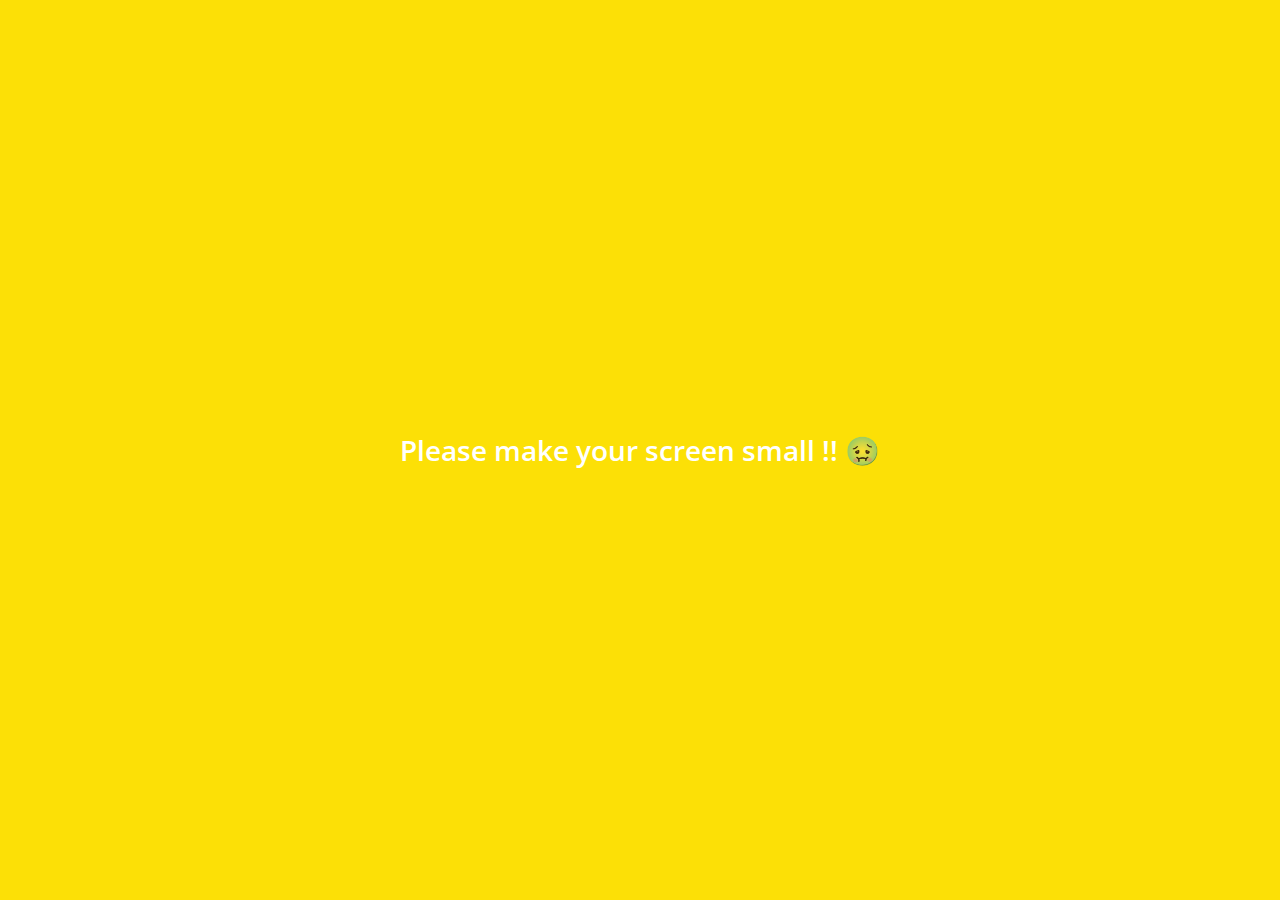
<file: index.html>
<!DOCTYPE html>
<html lang="en">
  <head>
    <meta charset="UTF-8" />
    <meta name="viewport" content="width=device-width, initial-scale=1.0" />
    <meta http-equiv="X-UA-Compatible" content="ie=edge" />
    <link
      rel="stylesheet"
      href="https://use.fontawesome.com/releases/v5.7.2/css/all.css"
      integrity="sha384-fnmOCqbTlWIlj8LyTjo7mOUStjsKC4pOpQbqyi7RrhN7udi9RwhKkMHpvLbHG9Sr"
      crossorigin="anonymous"
    />
    <link rel="stylesheet" href="css/styles.css" />
    <title>Chats | Kakao Clone</title>
  </head>
  <body>
    <div class="status-bar">
      <div class="status-bar_column">
        <span class="status-bar__clock">13:54</span>
      </div>
      <div class="status-bar_column">
        <i class="fas fa-clock"></i>
        <i class="fas fa-volume-mute"></i>
        <i class="fas fa-wifi"></i>
        <span class="status-bar__battery-level">100%</span>
        <i class="fas fa-battery-full"></i>
      </div>
    </div>
    <header class="header">
      <div class="header__header-column">
        <h1 class="header__title">Chats</h1>
      </div>
      <div class="header__header-column">
        <span class="header__icon">
          <i class="fas fa-search"></i>
        </span>
        <span class="header__icon">
          <i class="far fa-comment"></i>
        </span>
        <span class="header__icon">
          <i class="fas fa-cog"></i>
        </span>
      </div>
    </header>
    <main class="chats">
      <ul class="chats__list">
        <li class="chats__chat chat">
          <a href="chat.html">
            <div class="chats__chat friend friend--lg">
              <div class="friend__column">
                <img src="images/avatar.jpg" class="m__avatar friend__avatar" />
                <div class="friend__content">
                  <span class="friend__name">
                    Lynn
                  </span>
                  <span class="friend__bottom-text">
                    Going home!
                  </span>
                </div>
              </div>
              <div class="friend__column">
                <span class="chat__timestamp">
                  February 14
                </span>
              </div>
            </div>
          </a>
        </li>
      </ul>
    </main>
    <nav class="nav">
      <ul class="nav__list">
        <li class="nav__list-item">
          <a href="friends.html" class="nav__list-link">
            <i class="far fa-user"></i>
          </a>
        </li>
        <li class="nav__list-item">
          <a href="index.html" class="nav__list-link">
            <div class="nav__badge">8</div>
            <i class="fas fa-comment"></i>
          </a>
        </li>
        <li class="nav__list-item">
          <a href="find.html" class="nav__list-link">
            <i class="fas fa-search"></i>
          </a>
        </li>
        <li class="nav__list-item">
          <a href="more.html" class="nav__list-link">
            <i class="fas fa-ellipsis-h"></i>
          </a>
        </li>
      </ul>
    </nav>
    <div class="bigScreen">
      <span class="bigScreen__text">Please make your screen small !! 🤢</span>
    </div>
  </body>
</html>
</file>
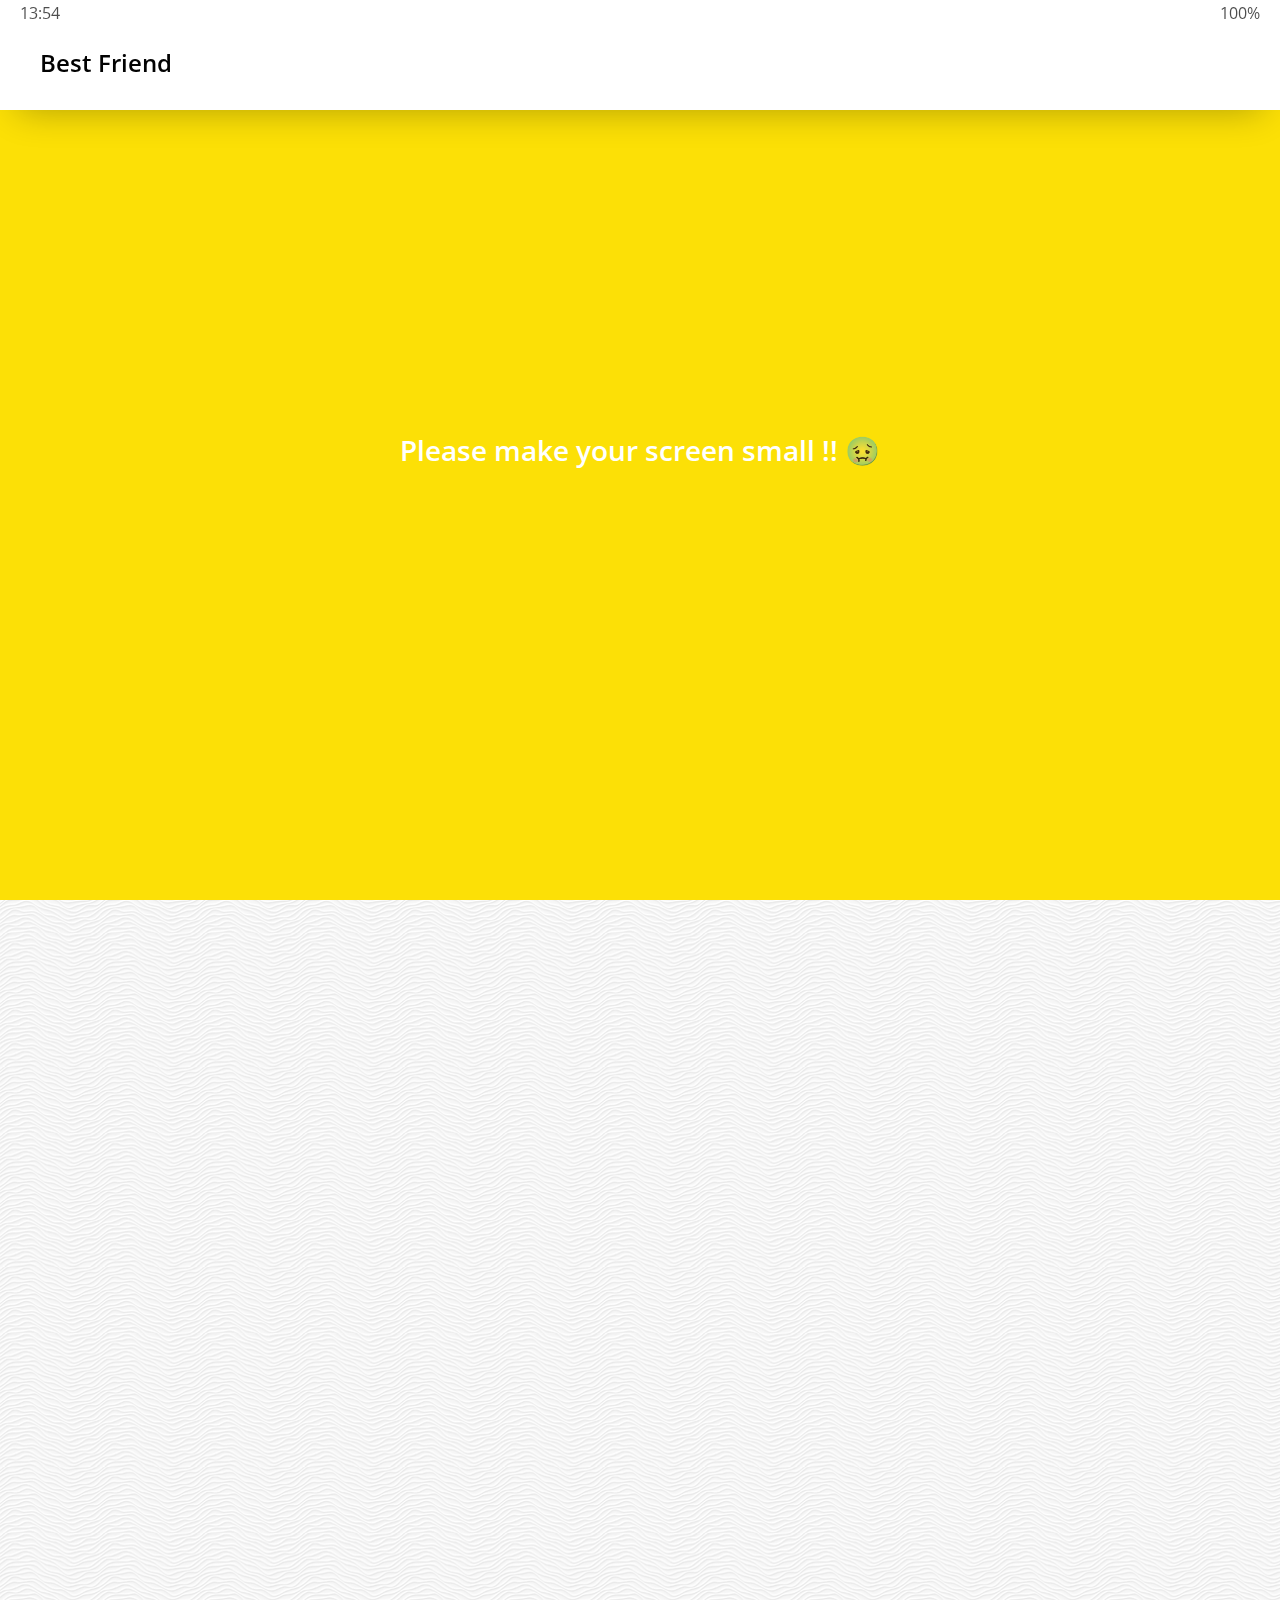
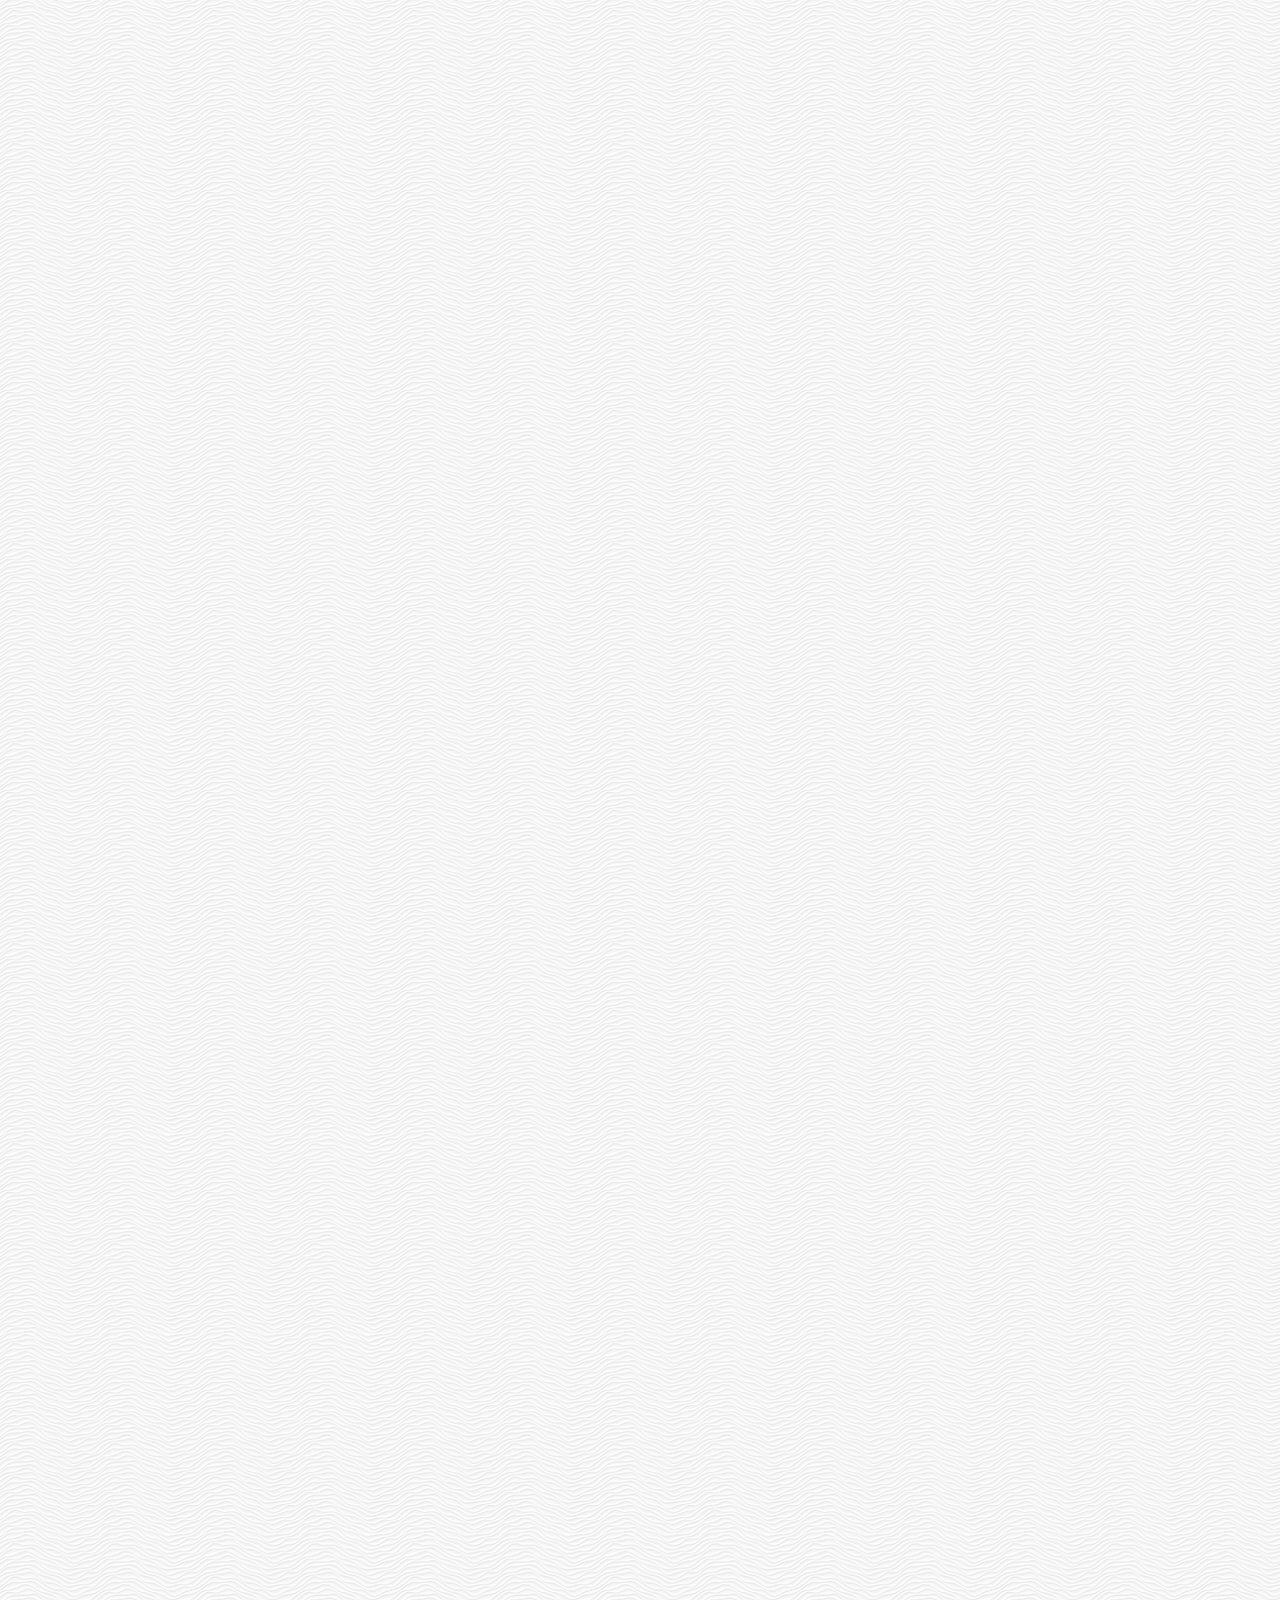
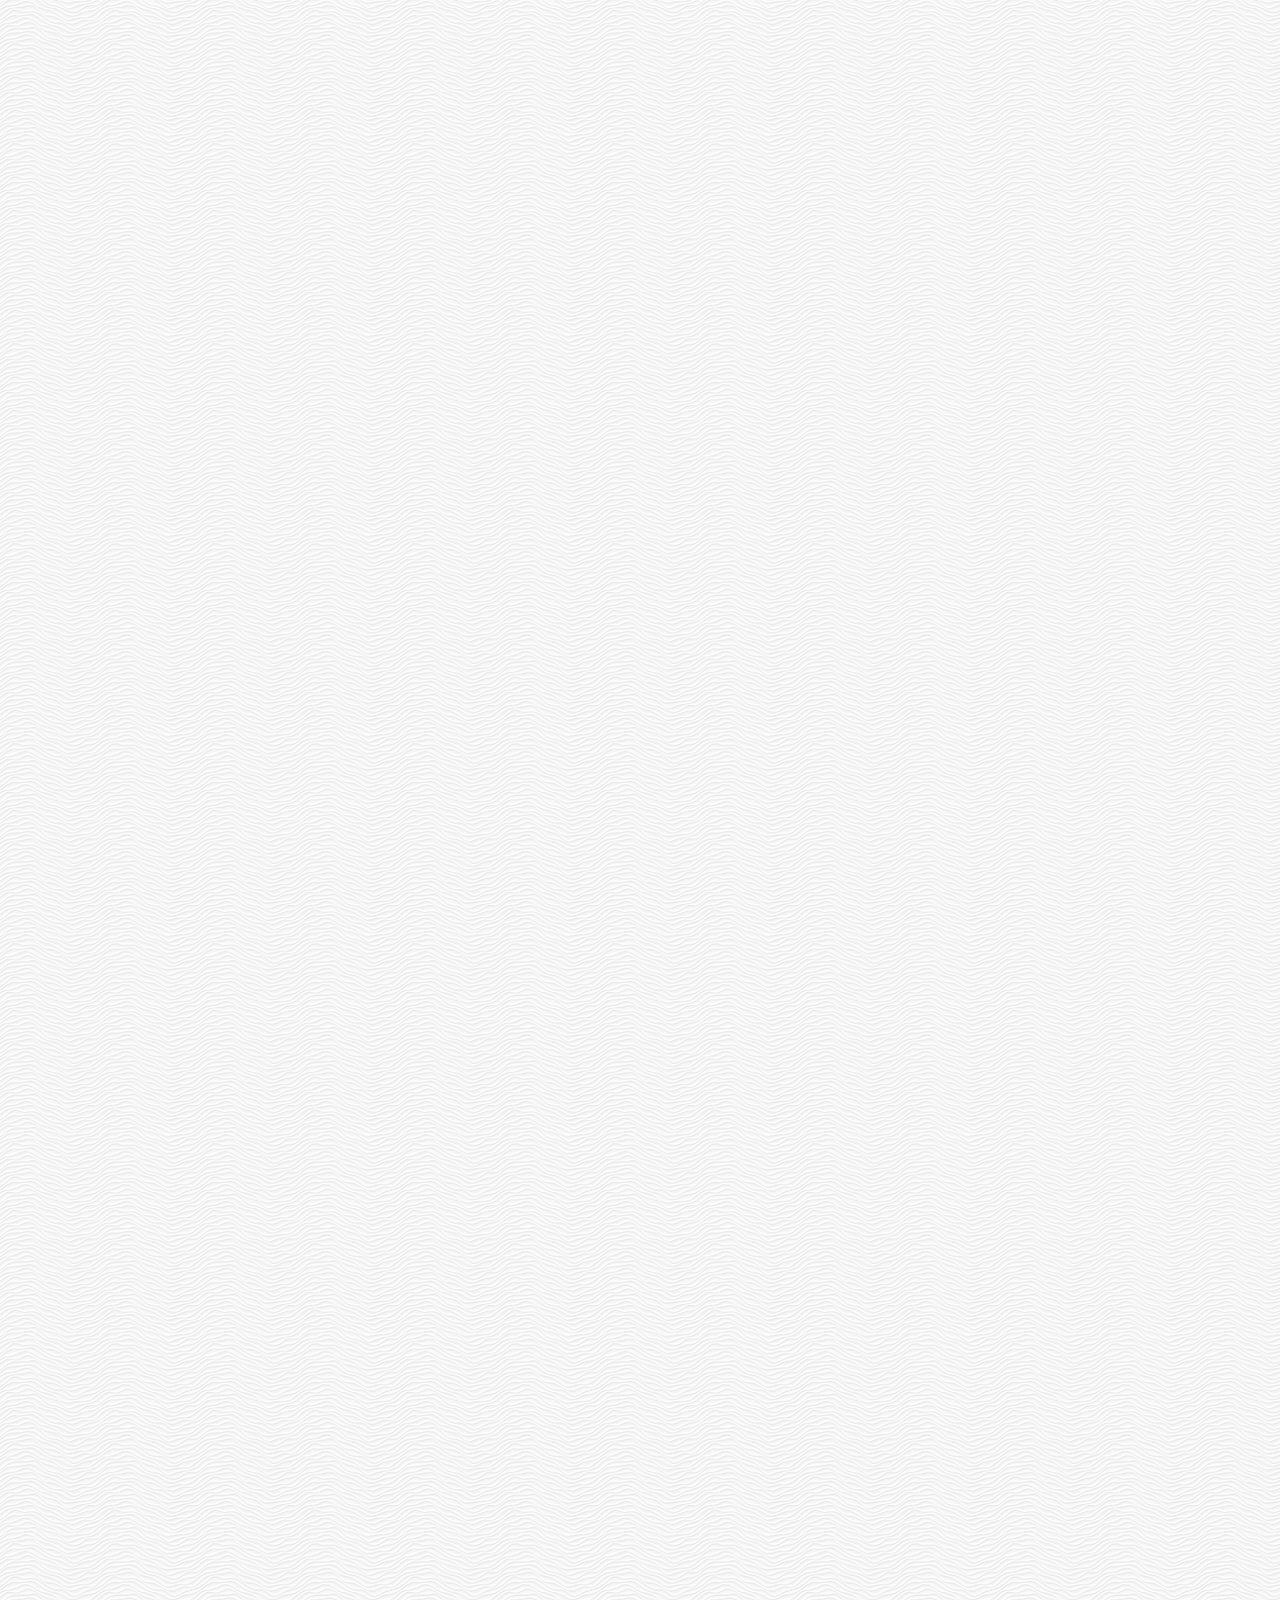
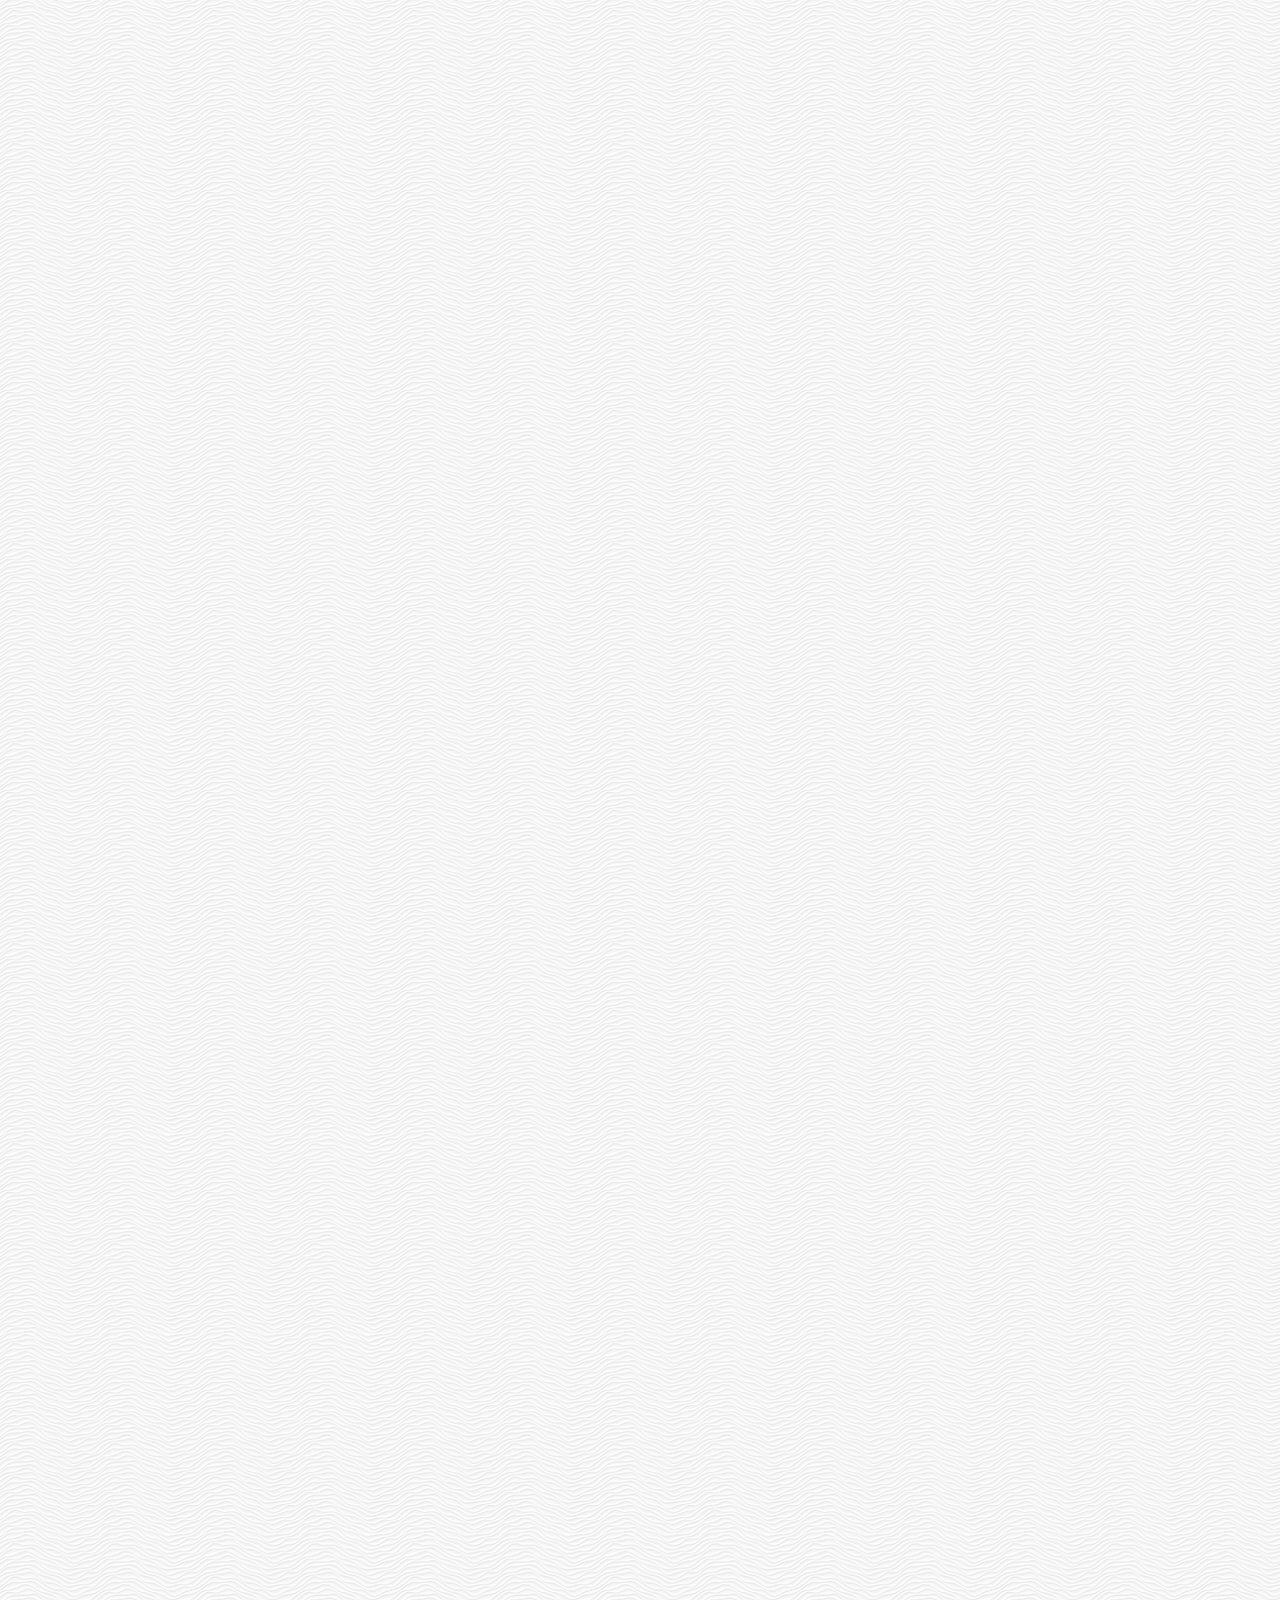
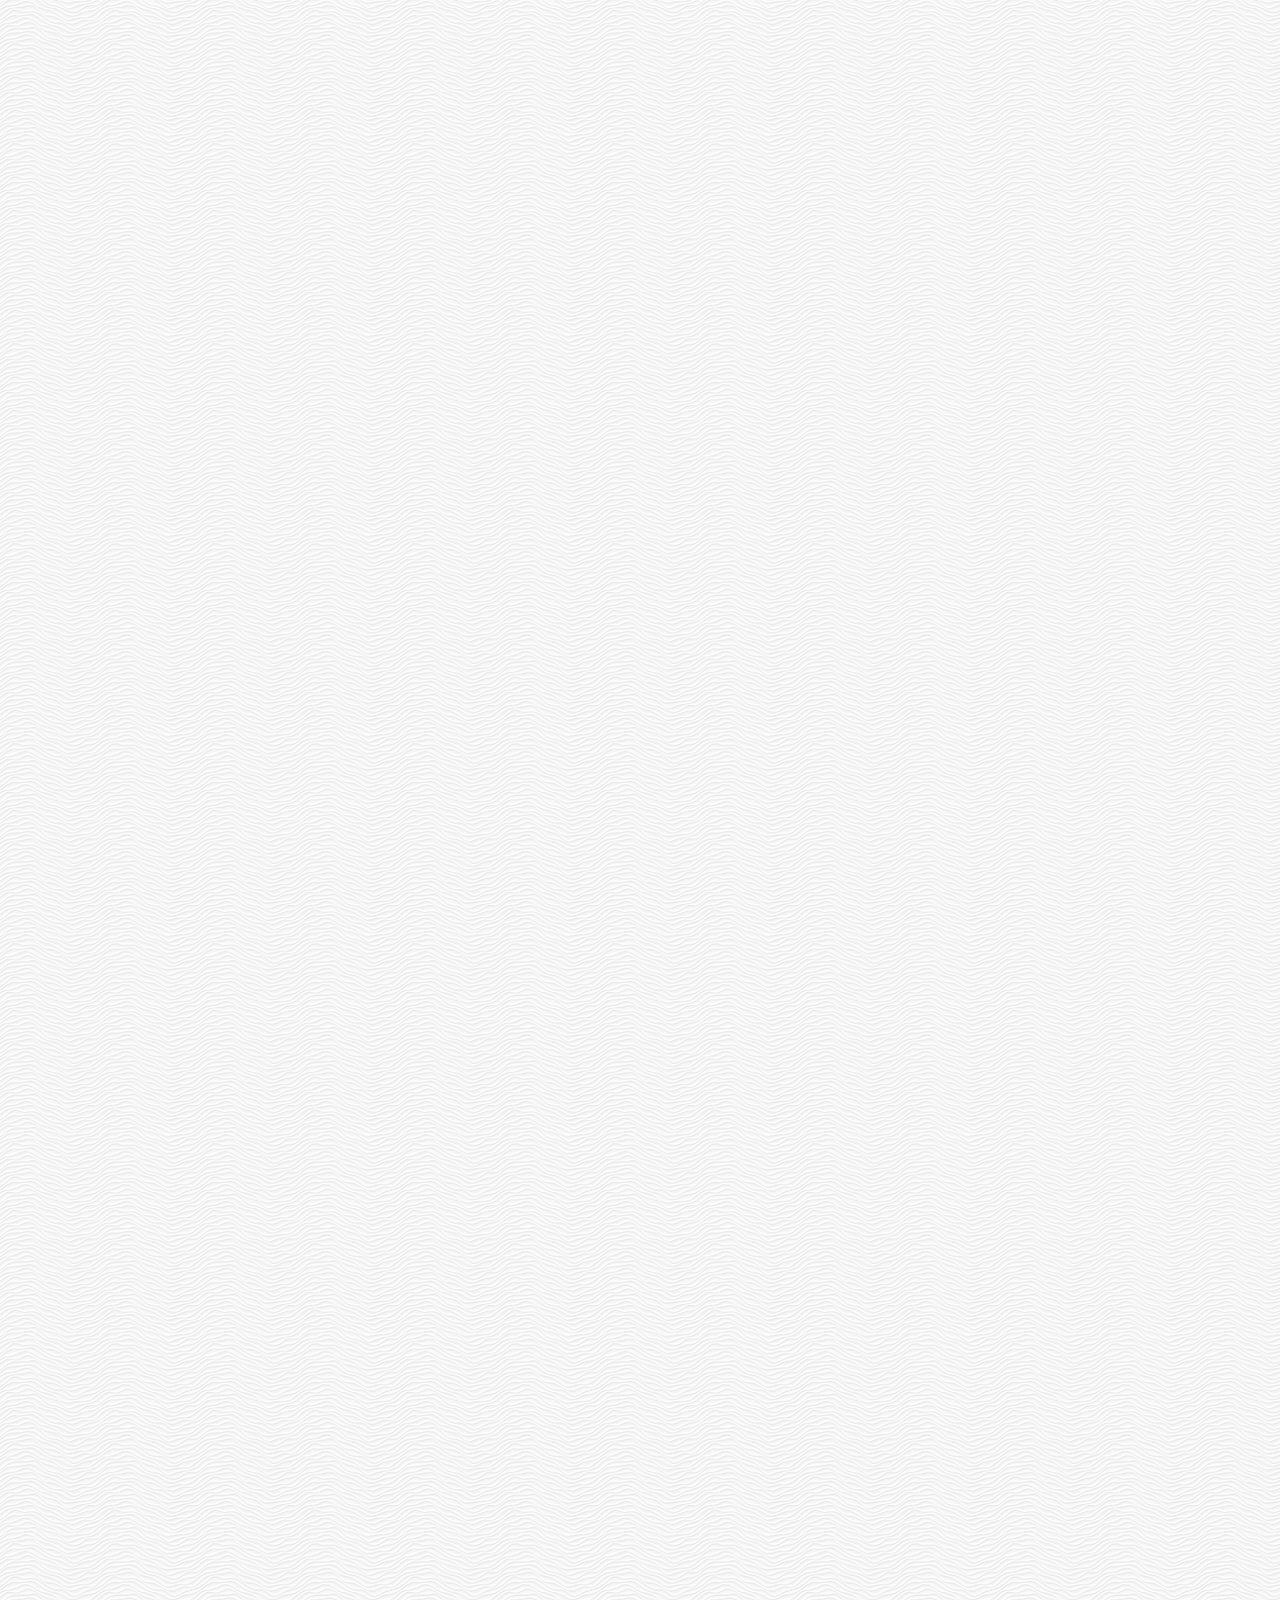
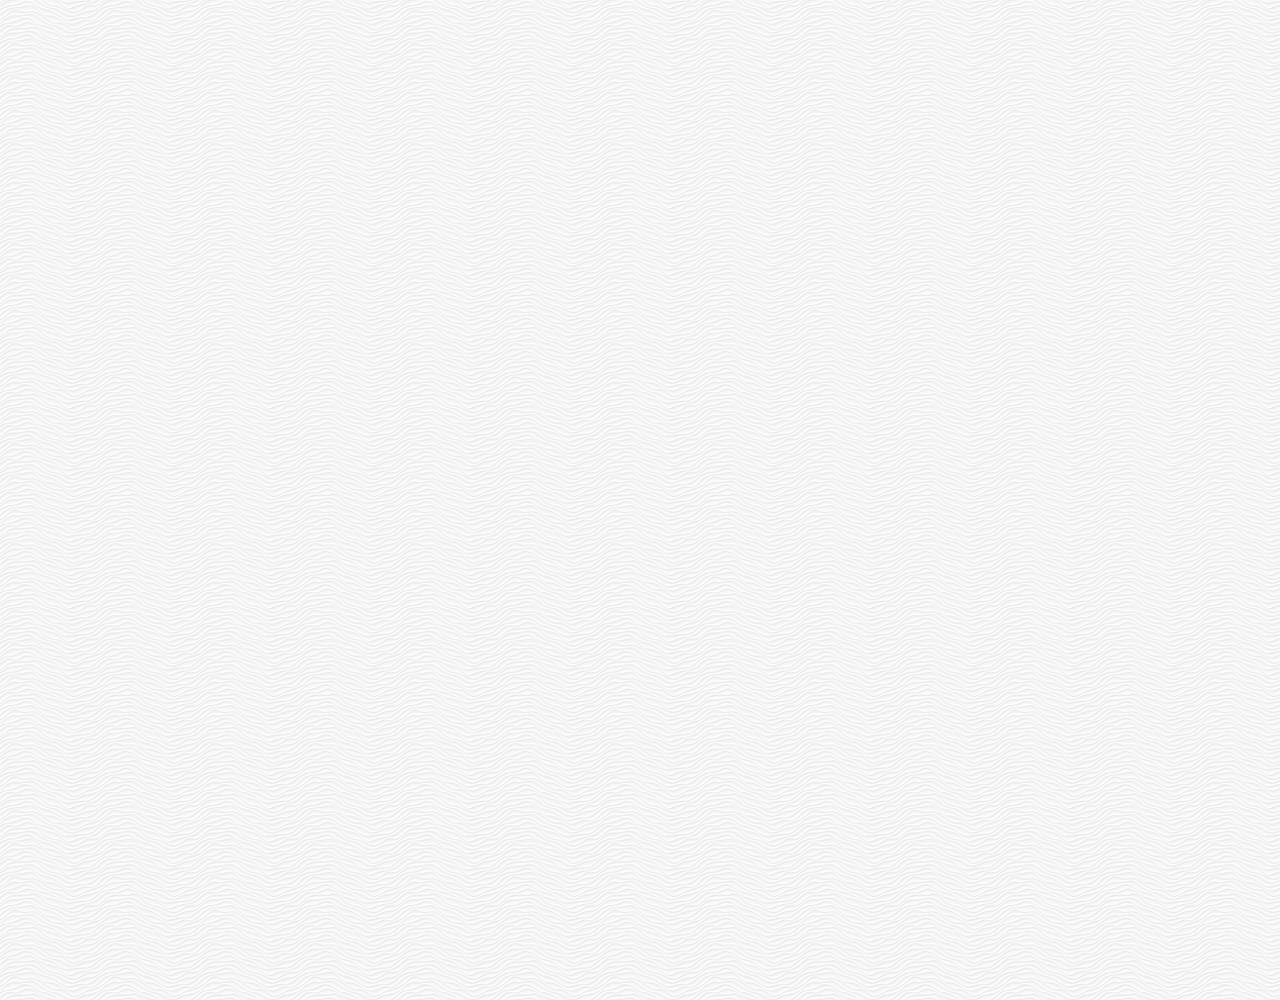
<file: chat.html>
<!DOCTYPE html>
<html lang="en">
  <head>
    <meta charset="UTF-8" />
    <meta name="viewport" content="width=device-width, initial-scale=1.0" />
    <meta http-equiv="X-UA-Compatible" content="ie=edge" />
    <link
      rel="stylesheet"
      href="https://use.fontawesome.com/releases/v5.7.2/css/all.css"
      integrity="sha384-fnmOCqbTlWIlj8LyTjo7mOUStjsKC4pOpQbqyi7RrhN7udi9RwhKkMHpvLbHG9Sr"
      crossorigin="anonymous"
    />
    <link rel="stylesheet" href="css/styles.css" />
    <title>Chat | Kakao Clone</title>
  </head>
  <body class="chats-body">
    <div class="header-wrapper">
      <div class="status-bar">
        <div class="status-bar_column">
          <span class="status-bar__clock">13:54</span>
        </div>
        <div class="status-bar_column">
          <i class="fas fa-clock"></i>
          <i class="fas fa-volume-mute"></i>
          <i class="fas fa-wifi"></i>
          <span class="status-bar__battery-level">100%</span>
          <i class="fas fa-battery-full"></i>
        </div>
      </div>
      <header class="header">
        <div class="header__header-column">
          <a href="index.html" class="header__back-btn">
            <i class="fas fa-arrow-left"></i>
          </a>
          <h1 class="header__title">Best Friend</h1>
        </div>
        <div class="header__header-column">
          <span class="header__icon">
            <i class="fas fa-search"></i>
          </span>
          <span class="header__icon">
            <i class="fas fa-bars"></i>
          </span>
        </div>
      </header>
    </div>
    <main class="chat-screen">
      <ul class="chat__messages">
        <span class="chat__timestamp">Thursday, February 2020</span>
        <li class="incoming__message message">
          <img src="images/avatar.jpg" class="g-avatar message__avatar" />
          <div class="message__content">
            <span class="message__author">Best Friend</span>
            <span class="message__bubble">
              Congrats I love you!
            </span>
          </div>
        </li>
        <li class="sent-message message">
          <div class="message__content">
            <span class="message__bubble">
              Thank you. See you soon!
            </span>
          </div>
        </li>
        <li class="incoming__message message">
          <img src="images/avatar.jpg" class="g-avatar message__avatar" />
          <div class="message__content">
            <span class="message__author">Best Friend</span>
            <span class="message__bubble">
              Congrats I love you!
            </span>
          </div>
        </li>
        <li class="sent-message message">
          <div class="message__content">
            <span class="message__bubble">
              Thank you. See you soon!
            </span>
          </div>
        </li>
      </ul>
    </main>
    <div class="chat__write--container">
      <input
        type="text"
        class="chat__write"
        placeholder="Send message"
        class="chat__write-input"
      />
      <div class="chat__icon-left chat__icon">
        <i class="far fa-plus-square"></i>
      </div>
      <div class="chat__icon-right chat__icon">
        <span class="chat__write-icon">
          <i class="far fa-smile-wink"></i>
        </span>
        <span class="chat__write-icon">
          <i class="fas fa-microphone"></i>
        </span>
      </div>
      <div class="bigScreen">
        <span class="bigScreen__text">Please make your screen small !! 🤢</span>
      </div>
    </div>
  </body>
</html>
</file>
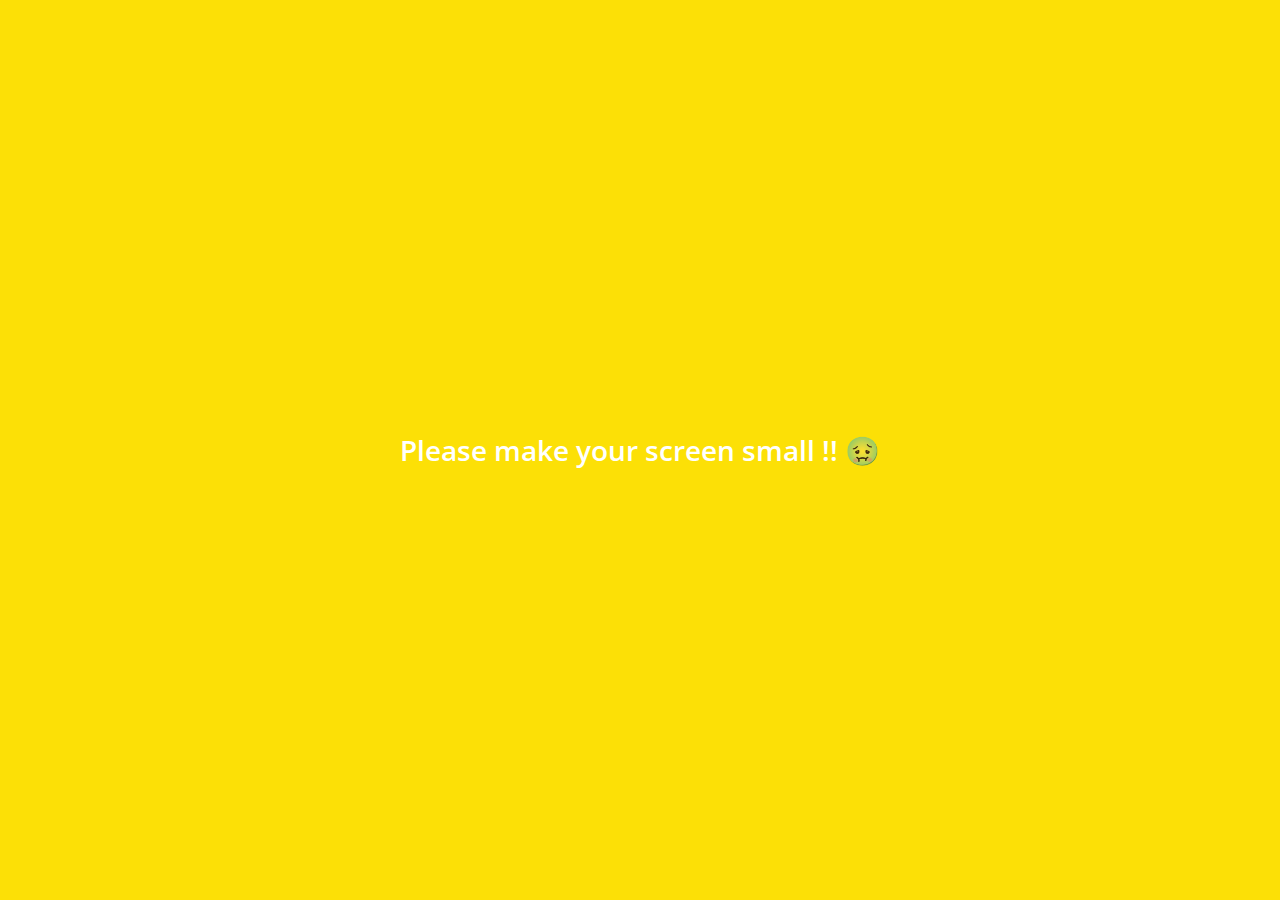
<file: find.html>
<!DOCTYPE html>
<html lang="en">
  <head>
    <meta charset="UTF-8" />
    <meta name="viewport" content="width=device-width, initial-scale=1.0" />
    <meta http-equiv="X-UA-Compatible" content="ie=edge" />
    <link
      rel="stylesheet"
      href="https://use.fontawesome.com/releases/v5.7.2/css/all.css"
      integrity="sha384-fnmOCqbTlWIlj8LyTjo7mOUStjsKC4pOpQbqyi7RrhN7udi9RwhKkMHpvLbHG9Sr"
      crossorigin="anonymous"
    />
    <link rel="stylesheet" href="css/styles.css" />
    <title>Find | Kakao Clone</title>
  </head>
  <body>
    <div class="status-bar">
      <div class="status-bar_column">
        <span class="status-bar__clock">13:54</span>
      </div>
      <div class="status-bar_column">
        <i class="fas fa-clock"></i>
        <i class="fas fa-volume-mute"></i>
        <i class="fas fa-wifi"></i>
        <span class="status-bar__battery-level">100%</span>
        <i class="fas fa-battery-full"></i>
      </div>
    </div>
    <header class="header">
      <div class="header__header-column">
        <h1 class="header__title">Find</h1>
      </div>
      <div class="header__header-column">
        <span class="header__icon">
          <i class="fas fa-search"></i>
        </span>
        <span class="header__icon">
          <i class="fas fa-cog"></i>
        </span>
      </div>
    </header>
    <main class="find">
      <header class="find__header">
        <ul class="find__header-list">
          <li class="find__header-btn header-btn">
            <span class="header-btn__icon">
              <i class="fas fa-qrcode fa-2x"></i>
            </span>
            <span class="header-btn__title">
              QR Code
            </span>
          </li>
          <li class="find__header-btn header-btn">
            <span class="header-btn__icon">
              <i class="fas fa-user-plus fa-2x"></i>
            </span>
            <span class="header-btn__title">
              Add by Contacts
            </span>
          </li>
          <li class="find__header-btn header-btn">
            <span class="header-btn__icon">
              <i class="fas fa-passport fa-2x"></i>
            </span>
            <span class="header-btn__title">
              Add by ID
            </span>
          </li>
          <li class="find__header-btn header-btn">
            <span class="header-btn__icon">
              <i class="far fa-envelope fa-2x"></i>
            </span>
            <span class="header-btn__title">
              Invite
            </span>
          </li>
        </ul>
      </header>
      <ul class="find__recommended">
        <h5 class="find__title">
          Recommended Friends
        </h5>
        <li class="find__friend friend friend--lg">
          <div class="friend__column">
            <img src="images/avatar.jpg" class="friend__avatar" />
            <div class="friend__content">
              <span class="friend__name">
                Hong Min Gi
              </span>
            </div>
          </div>
          <div class="friend__column">
            <div class="friend__add-btn">
              <i class="fas fa-user-plus"></i>
            </div>
          </div>
        </li>
      </ul>
    </main>
    <nav class="nav">
      <ul class="nav__list">
        <li class="nav__list-item">
          <a href="friends.html" class="nav__list-link">
            <i class="far fa-user"></i>
          </a>
        </li>
        <li class="nav__list-item">
          <a href="index.html" class="nav__list-link">
            <div class="nav__badge">8</div>
            <i class="far fa-comment"></i>
          </a>
        </li>
        <li class="nav__list-item">
          <a href="find.html" class="nav__list-link">
            <i class="fas fa-search"></i>
          </a>
        </li>
        <li class="nav__list-item">
          <a href="more.html" class="nav__list-link">
            <i class="fas fa-ellipsis-h"></i>
          </a>
        </li>
      </ul>
    </nav>
    <div class="bigScreen">
      <span class="bigScreen__text">Please make your screen small !! 🤢</span>
    </div>
  </body>
</html>
</file>
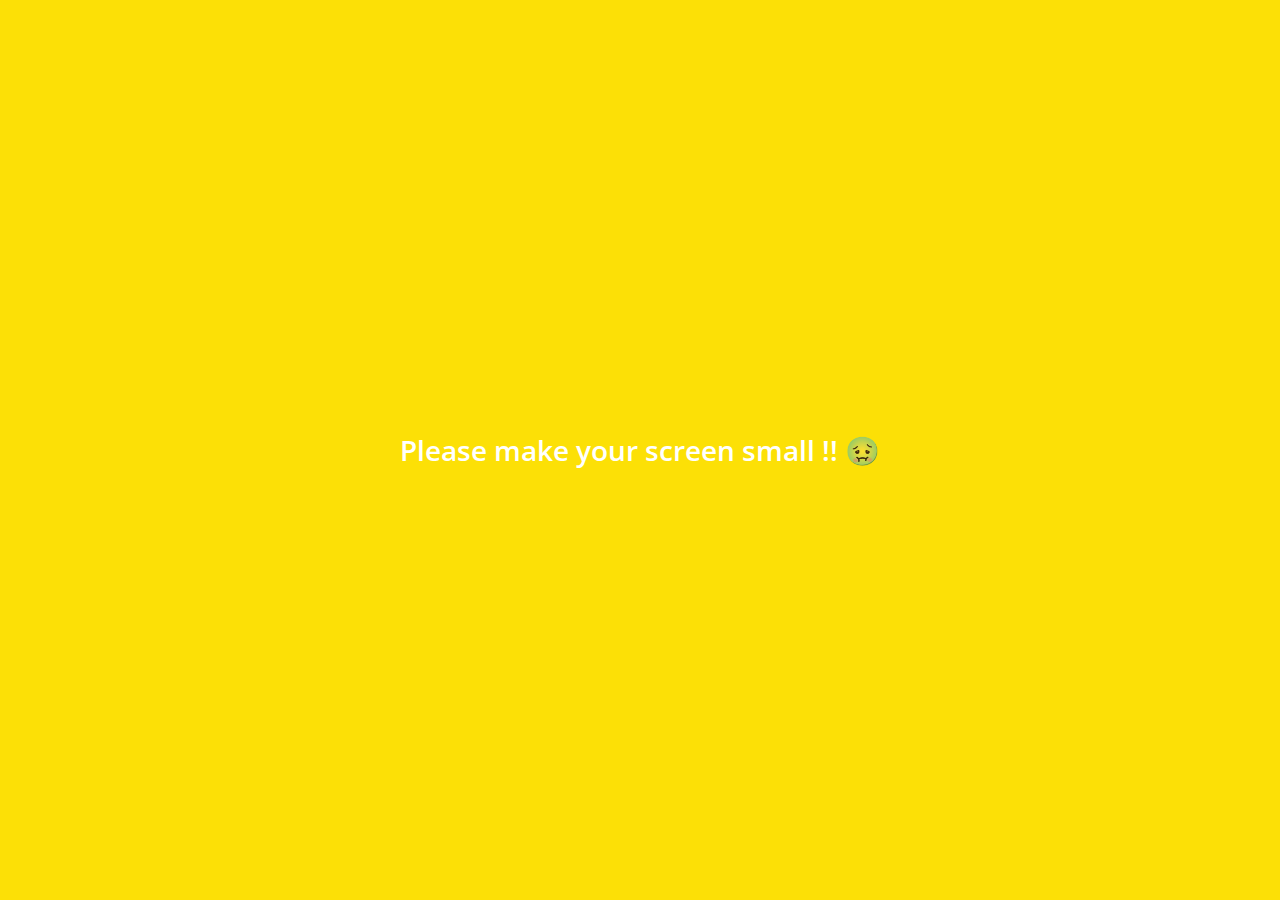
<file: friends.html>
<!DOCTYPE html>
<html lang="en">
  <head>
    <meta charset="UTF-8" />
    <meta name="viewport" content="width=device-width, initial-scale=1.0" />
    <meta http-equiv="X-UA-Compatible" content="ie=edge" />
    <link
      rel="stylesheet"
      href="https://use.fontawesome.com/releases/v5.7.2/css/all.css"
      integrity="sha384-fnmOCqbTlWIlj8LyTjo7mOUStjsKC4pOpQbqyi7RrhN7udi9RwhKkMHpvLbHG9Sr"
      crossorigin="anonymous"
    />
    <link rel="stylesheet" href="css/styles.css" />
    <title>Friends | Kakao Clone</title>
  </head>
  <body>
    <div class="status-bar">
      <div class="status-bar_column">
        <span class="status-bar__clock">13:54</span>
      </div>
      <div class="status-bar_column">
        <i class="fas fa-clock"></i>
        <i class="fas fa-volume-mute"></i>
        <i class="fas fa-wifi"></i>
        <span class="status-bar__battery-level">100%</span>
        <i class="fas fa-battery-full"></i>
      </div>
    </div>
    <header class="header">
      <div class="header__header-column">
        <h1 class="header__title">Friends</h1>
      </div>
      <div class="header__header-column">
        <span class="header__icon">
          <i class="fas fa-search"></i>
        </span>
        <span class="header__icon">
          <i class="fas fa-cog"></i>
        </span>
      </div>
    </header>
    <main class="friends">
      <header class="friends__header">
        <div class="friends__friend friend">
          <div class="friend__column">
            <img src="images/avatar.jpg" class="g__avatar friend__avatar" />
            <div class="friend__content">
              <span class="friend__name">
                Hong Min Gi
              </span>
              <span class="friend__status">
                nomadcoders.co
              </span>
            </div>
          </div>
        </div>
      </header>
      <div class="friends__plus">
        <h5 class="friends__title">Plus Friend</h5>
        <div class="friends__friend friend">
          <div class="friend__column">
            <img src="images/avatar.jpg" class="friend__avatar" />
            <div class="friend__content">
              <span class="friend__name">
                Plus Friend
              </span>
            </div>
          </div>
        </div>
      </div>
      <ul class="friends__list">
        <h5 class="friends__title">Friends 14</h5>
        <li class="friends__friend friend friend--lg">
          <div class="friend__column">
            <img src="images/avatar.jpg" class="friend__avatar" />
            <div class="friend__content">
              <span class="friend__name">
                Hong Min Gi
              </span>
              <span class="friend__status">
                nomadcoders.co
              </span>
            </div>
          </div>
          <div class="friend__column">
            <div class="friend__now-listening">
              <span>
                FTISLAND(ft.nomadcoders)
                <i class="fas fa-play"></i>
              </span>
            </div>
          </div>
        </li>
      </ul>
    </main>
    <nav class="nav">
      <ul class="nav__list">
        <li class="nav__list-item">
          <a href="friends.html" class="nav__list-link">
            <i class="fas fa-user"></i>
          </a>
        </li>
        <li class="nav__list-item">
          <a href="index.html" class="nav__list-link">
            <div class="nav__badge">8</div>
            <i class="far fa-comment"></i>
          </a>
        </li>
        <li class="nav__list-item">
          <a href="find.html" class="nav__list-link">
            <i class="fas fa-search"></i>
          </a>
        </li>
        <li class="nav__list-item">
          <a href="more.html" class="nav__list-link">
            <i class="fas fa-ellipsis-h"></i>
          </a>
        </li>
      </ul>
    </nav>
    <div class="bigScreen">
      <span class="bigScreen__text">Please make your screen small !! 🤢</span>
    </div>
  </body>
</html>
</file>
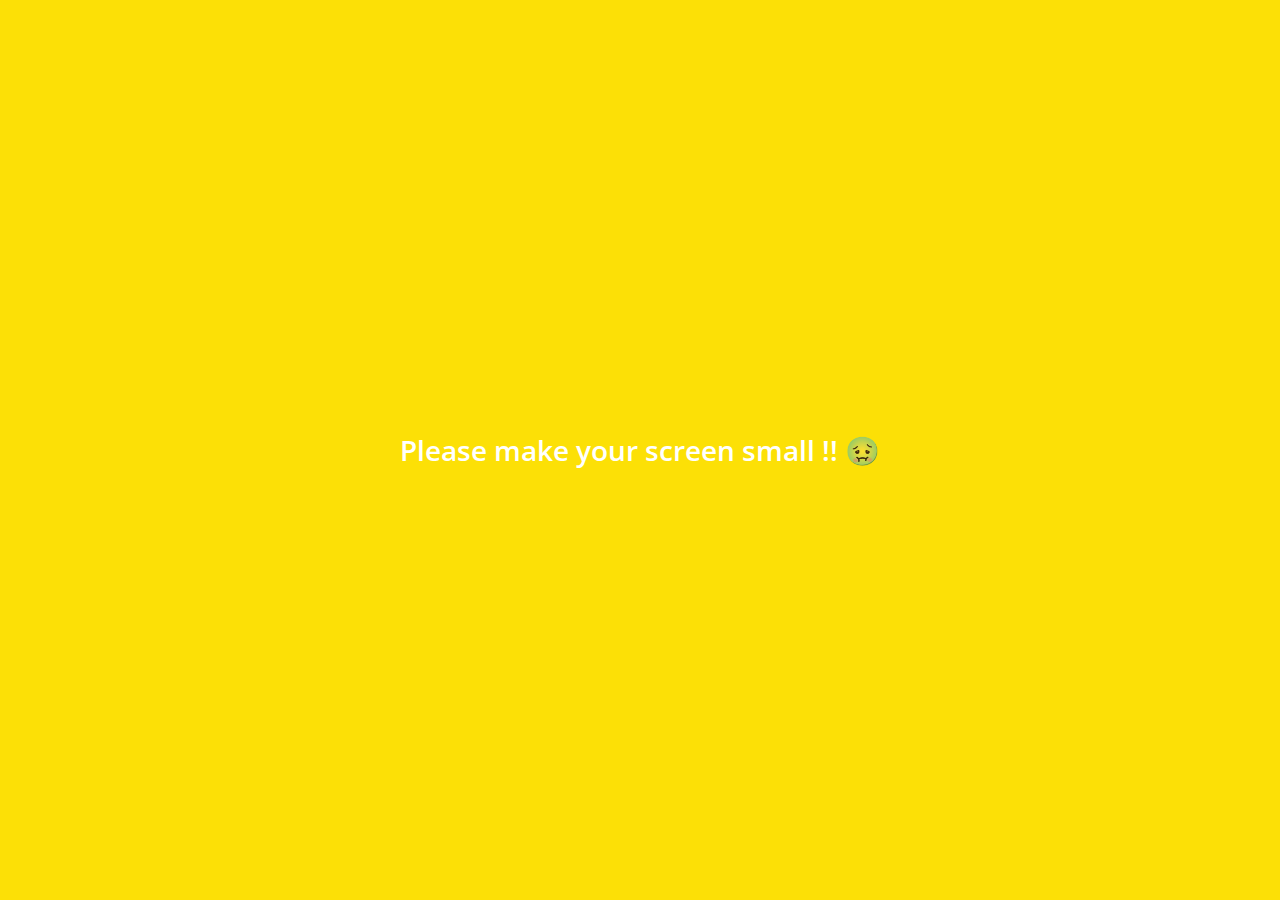
<file: more.html>
<!DOCTYPE html>
<html lang="en">
  <head>
    <meta charset="UTF-8" />
    <meta name="viewport" content="width=device-width, initial-scale=1.0" />
    <meta http-equiv="X-UA-Compatible" content="ie=edge" />
    <link
      rel="stylesheet"
      href="https://use.fontawesome.com/releases/v5.7.2/css/all.css"
      integrity="sha384-fnmOCqbTlWIlj8LyTjo7mOUStjsKC4pOpQbqyi7RrhN7udi9RwhKkMHpvLbHG9Sr"
      crossorigin="anonymous"
    />
    <link rel="stylesheet" href="css/styles.css" />
    <title>More | Kakao Clone</title>
  </head>
  <body>
    <div class="status-bar">
      <div class="status-bar_column">
        <span class="status-bar__clock">13:54</span>
      </div>
      <div class="status-bar_column">
        <i class="fas fa-clock"></i>
        <i class="fas fa-volume-mute"></i>
        <i class="fas fa-wifi"></i>
        <span class="status-bar__battery-level">100%</span>
        <i class="fas fa-battery-full"></i>
      </div>
    </div>
    <header class="header">
      <div class="header__header-column">
        <h1 class="header__title">More</h1>
      </div>
      <div class="header__header-column">
        <span class="header__icon">
          <i class="fas fa-search"></i>
        </span>
        <span class="header__icon">
          <i class="fas fa-qrcode"></i>
        </span>
        <span class="header__icon">
          <a href="settings.html">
            <i class="fas fa-cog"></i>
          </a>
        </span>
      </div>
    </header>
    <main class="more">
      <header class="more__header">
        <div class="friends__friend friend friend--lg">
          <div class="friend__column">
            <img src="images/avatar.jpg" class="g__avatar friend__avatar" />
            <div class="friend__content">
              <span class="friend__name">
                Hong Min Gi
              </span>
              <span class="friend__status">
                min-gya@hanmail.net
              </span>
            </div>
          </div>
          <div class="friend__column">
            <i class="far fa-comment-alt fa-2x"></i>
          </div>
        </div>
        <ul class="more__btn-list">
          <li class="more__btn">
            <span class="more__btn-icon">
              <i class="far fa-smile fa-2x"></i>
            </span>
            <span class="more__btn-title">
              Emoticons
            </span>
          </li>
          <li class="more__btn">
            <span class="more__btn-icon">
              <i class="fas fa-brush fa-2x"></i>
            </span>
            <span class="more__btn-title">
              Themes
            </span>
          </li>
          <li class="more__btn">
            <span class="more__btn-icon">
              <i class="fab fa-kickstarter-k fa-2x"></i>
            </span>
            <span class="more__btn-title">
              Account
            </span>
          </li>
        </ul>
      </header>
      <section class="more__suggestions">
        <h5 class="more__title">Suggestions</h5>
        <ul class="more__suggestions-list">
          <li class="more__suggestion suggestion">
            <span class="suggestion__icon">
              <i class="fas fa-quote-right fa-2x"></i>
            </span>
            <span class="suggestion__title">
              Kakao Story
            </span>
          </li>
          <li class="more__suggestion suggestion">
            <span class="suggestion__icon">
              <i class="fas fa-beer fa-2x"></i>
            </span>
            <span class="suggestion__title">
              Kakao Friends
            </span>
          </li>
          <li class="more__suggestion suggestion">
            <span class="suggestion__icon">
              <i class="fas fa-gamepad fa-2x"></i>
            </span>
            <span class="suggestion__title">
              Friends Gem
            </span>
          </li>
        </ul>
      </section>
    </main>
    <nav class="nav">
      <ul class="nav__list">
        <li class="nav__list-item">
          <a href="friends.html" class="nav__list-link">
            <i class="far fa-user"></i>
          </a>
        </li>
        <li class="nav__list-item">
          <a href="index.html" class="nav__list-link">
            <div class="nav__badge">8</div>
            <i class="far fa-comment"></i>
          </a>
        </li>
        <li class="nav__list-item">
          <a href="find.html" class="nav__list-link">
            <i class="fas fa-search"></i>
          </a>
        </li>
        <li class="nav__list-item">
          <a href="more.html" class="nav__list-link">
            <i class="fas fa-ellipsis-h"></i>
          </a>
        </li>
      </ul>
    </nav>
    <div class="bigScreen">
      <span class="bigScreen__text">Please make your screen small !! 🤢</span>
    </div>
  </body>
</html>
</file>
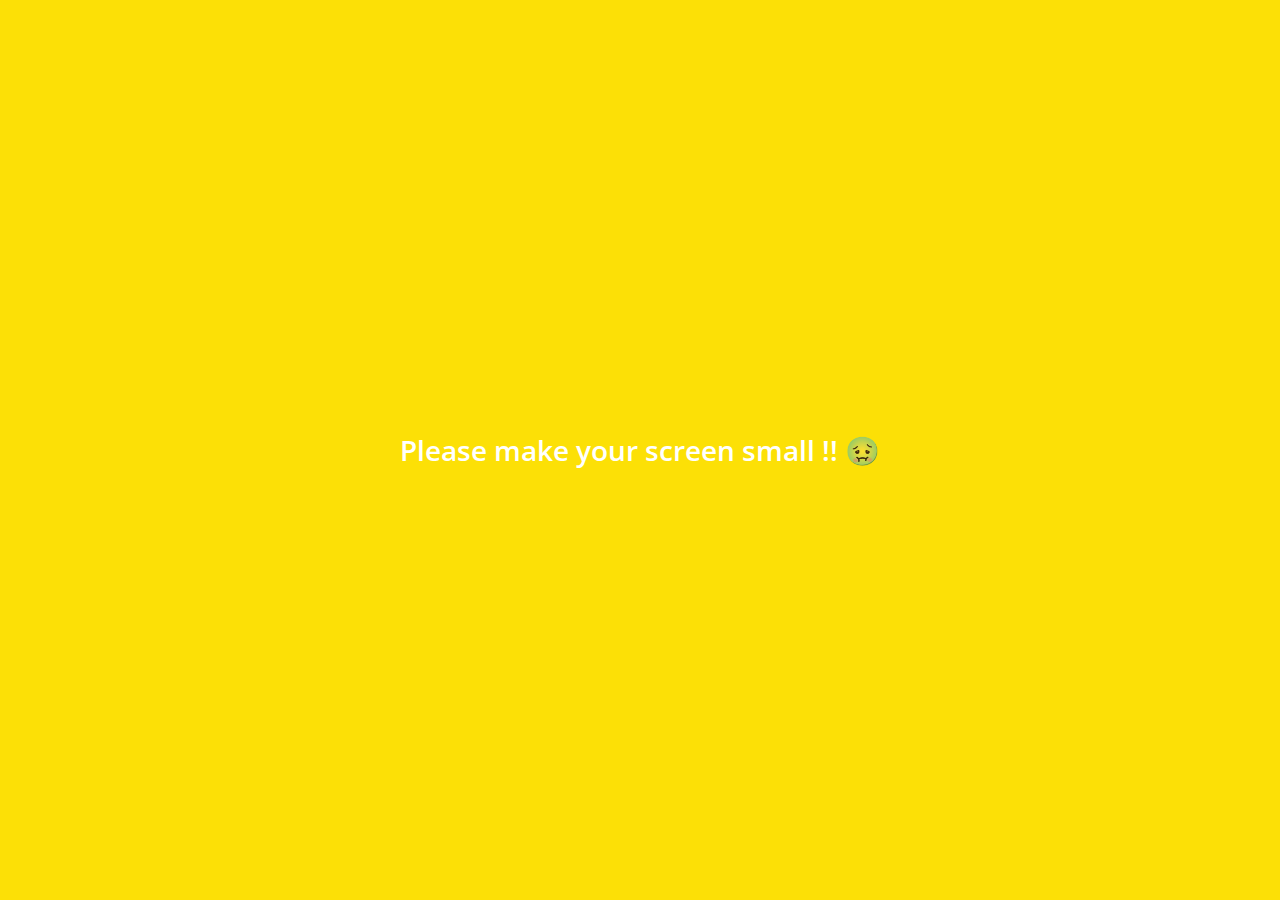
<file: settings.html>
<!DOCTYPE html>
<html lang="en">
  <head>
    <meta charset="UTF-8" />
    <meta name="viewport" content="width=device-width, initial-scale=1.0" />
    <meta http-equiv="X-UA-Compatible" content="ie=edge" />
    <link
      rel="stylesheet"
      href="https://use.fontawesome.com/releases/v5.7.2/css/all.css"
      integrity="sha384-fnmOCqbTlWIlj8LyTjo7mOUStjsKC4pOpQbqyi7RrhN7udi9RwhKkMHpvLbHG9Sr"
      crossorigin="anonymous"
    />
    <link rel="stylesheet" href="css/styles.css" />
    <title>Settings | Kakao Clone</title>
  </head>
  <body>
    <div class="status-bar">
      <div class="status-bar_column">
        <span class="status-bar__clock">13:54</span>
      </div>
      <div class="status-bar_column">
        <i class="fas fa-clock"></i>
        <i class="fas fa-volume-mute"></i>
        <i class="fas fa-wifi"></i>
        <span class="status-bar__battery-level">100%</span>
        <i class="fas fa-battery-full"></i>
      </div>
    </div>
    <header class="header">
      <div class="header__header-column">
        <a href="more.html" class="header__back-btn">
          <i class="fas fa-arrow-left"></i>
        </a>
        <h1 class="header__title">Settings</h1>
      </div>
      <div class="header__header-column">
        <span class="header__icon">
          <i class="fas fa-search"></i>
        </span>
      </div>
    </header>
    <main class="settings">
      <section class="settings__sections">
        <ul class="settings__list">
          <li class="settings__setting">
            <span class="settings__icon"><i class="fas fa-lock"></i></span>
            <span class="settings__title">Privacy</span>
          </li>
          <li class="settings__setting">
            <span class="settings__icon"><i class="far fa-bell"></i></span>
            <span class="settings__title">Notifications</span>
          </li>
          <li class="settings__setting">
            <span class="settings__icon"><i class="far fa-user"></i></span>
            <span class="settings__title">Friends</span>
          </li>
        </ul>
      </section>
    </main>
    <div class="bigScreen">
      <span class="bigScreen__text">Please make your screen small !! 🤢</span>
    </div>
  </body>
</html>
</file>
<file: css/styles.css>
@import url("https://fonts.googleapis.com/css?family=Open+Sans:300,400,600&display=swap");
@import "reset.css";
@import "status-bar.css";
@import "header.css";
@import "nav-bar.css";
@import "friend.css";
@import "friends.css";
@import "find.css";
@import "more.css";
@import "settings.css";
@import "chat.css";
@import "mobile.css";

* {
  box-sizing: border-box;
}

body {
  background-color: white;
  padding: 10px 20px;
  color: #020202;
  font-family: "Open Sans", -apple-system, BlinkMacSystemFont, "Segoe UI",
    Roboto, Oxygen, Ubuntu, Cantarell, "Helvetica Neue", sans-serif;
}

a {
  color: inherit;
  text-decoration: none;
}

@keyframes fadeIn {
  from {
    opacity: 0;
    transform: translateY(50px);
  }
  to {
    opacity: 1;
    transform: none;
  }
}

main {
  animation: fadeIn 0.5s ease-in-out;
}
</file>
